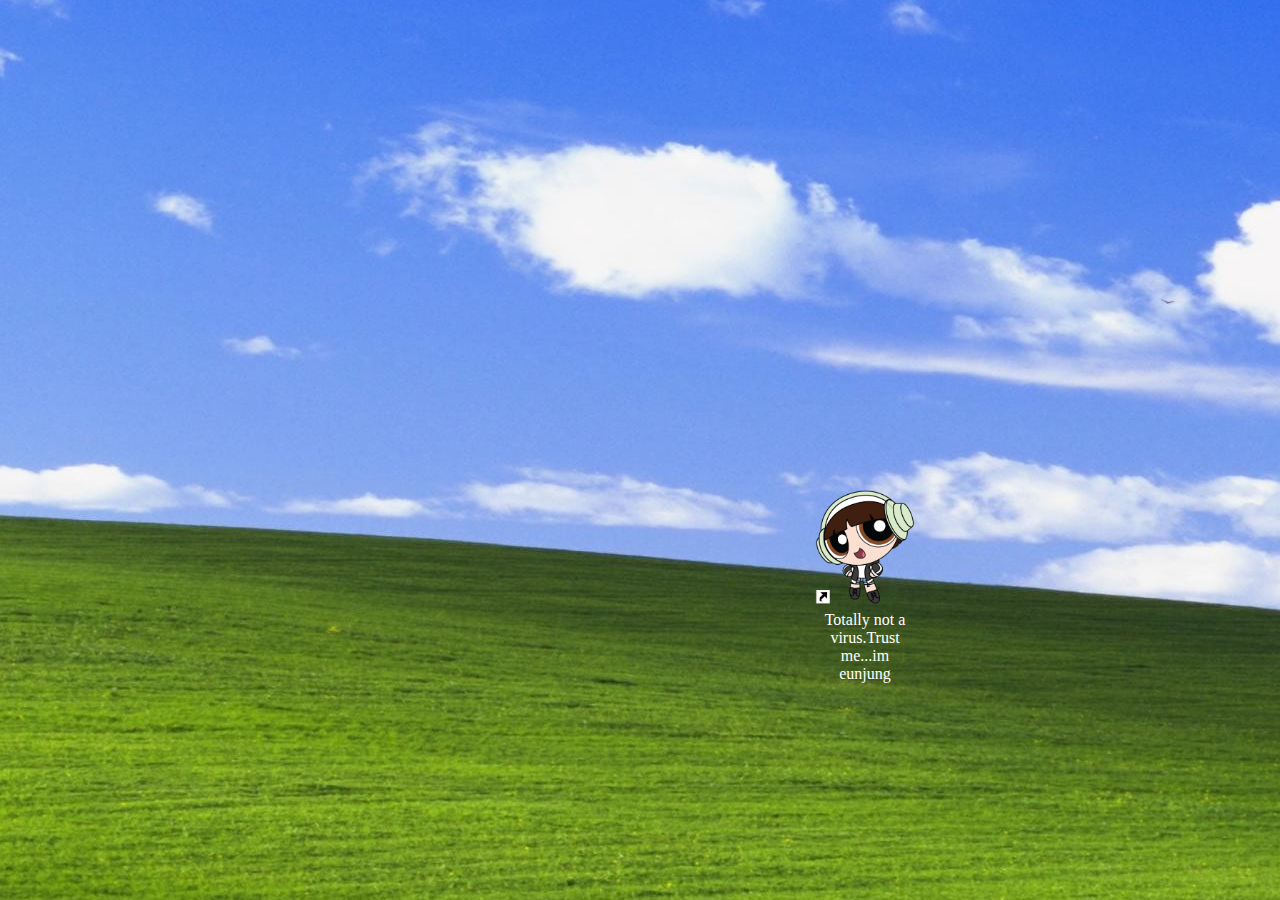
<file: index.html>
<!DOCTYPE html>
<html>
  <head>
    <link rel="stylesheet" href="style.css" />
    <script type="text/javascript">
      function nextpage(){
        window.location.href = "pages/1_intro.html";
      }
    </script>
  </head>
  <body>
    <div class="home_container">
      <div class="shortcut" onclick="nextpage()">
        <div class="puffgirl_icon"><img src="./components/puffgirl.png"></div>
        <div class="puffgirl_text">Totally not a <br />virus.Trust <br /> me...im <br /> eunjung</div>
      </div>
    </div>
  </body>
</html>
</file>
<file: style.css>
body, html {
  margin: 0;
  padding: 0;
}

.home_container{
  background-image: url(./components/background.jpg);
  background-position: 50% 50%;
  display: flex;
  justify-content: center;
  align-items: center;
  width: 100%;
  height: 100vh;
}

.shortcut{
  display: flex;
  flex-direction: column;
  justify-content: center;
  align-items: center;
  width: 12vw;
  height: 9vh;
  padding-top: 30vh;
  padding-left: 50vh;
  cursor: pointer;
}

.icon_container{
  display: flex;
  align-items: flex-end;
}

.shortcut_icon{
  padding-top: 10vh;
}

.puffgirl_icon img{
  width: 120px;
  object-fit: contain;
}

.puffgirl_text{
  font-size: 16px;
  color: #FFFFFF;
  text-align: center;
}
</file>
